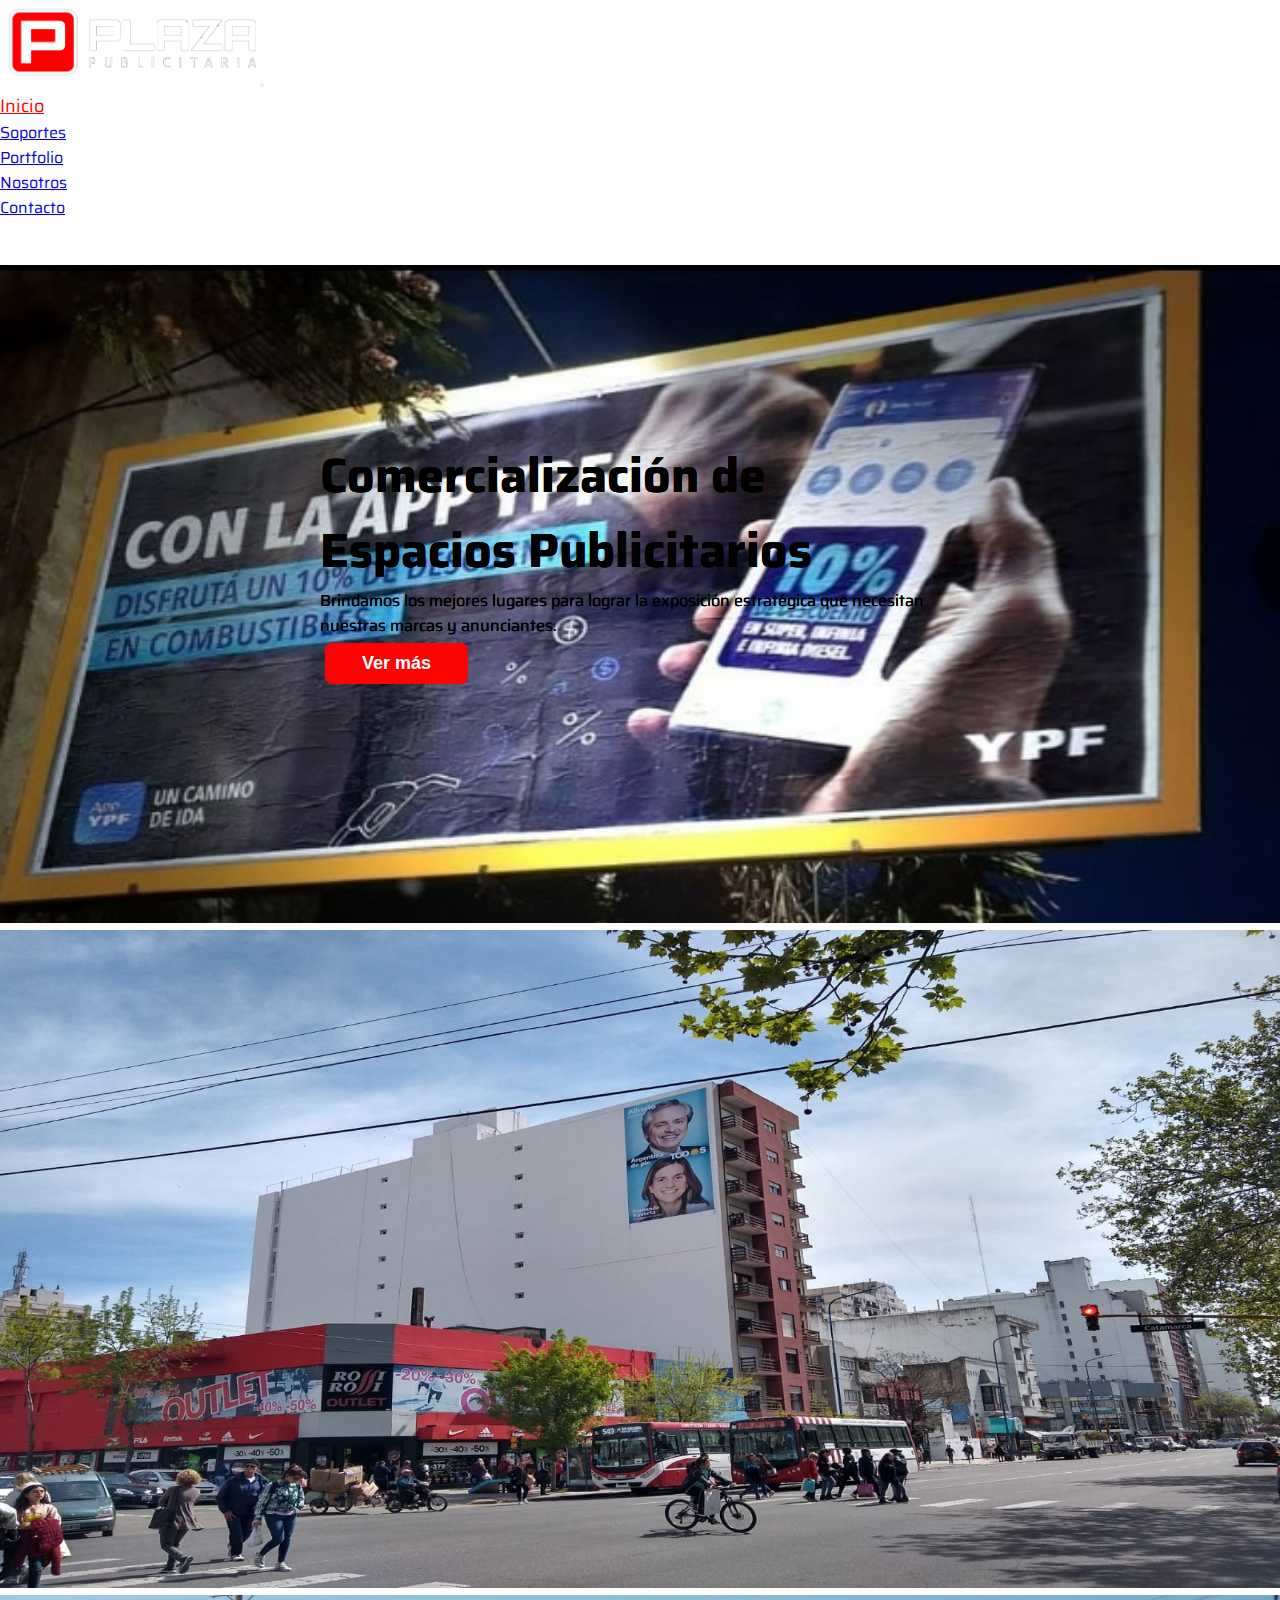
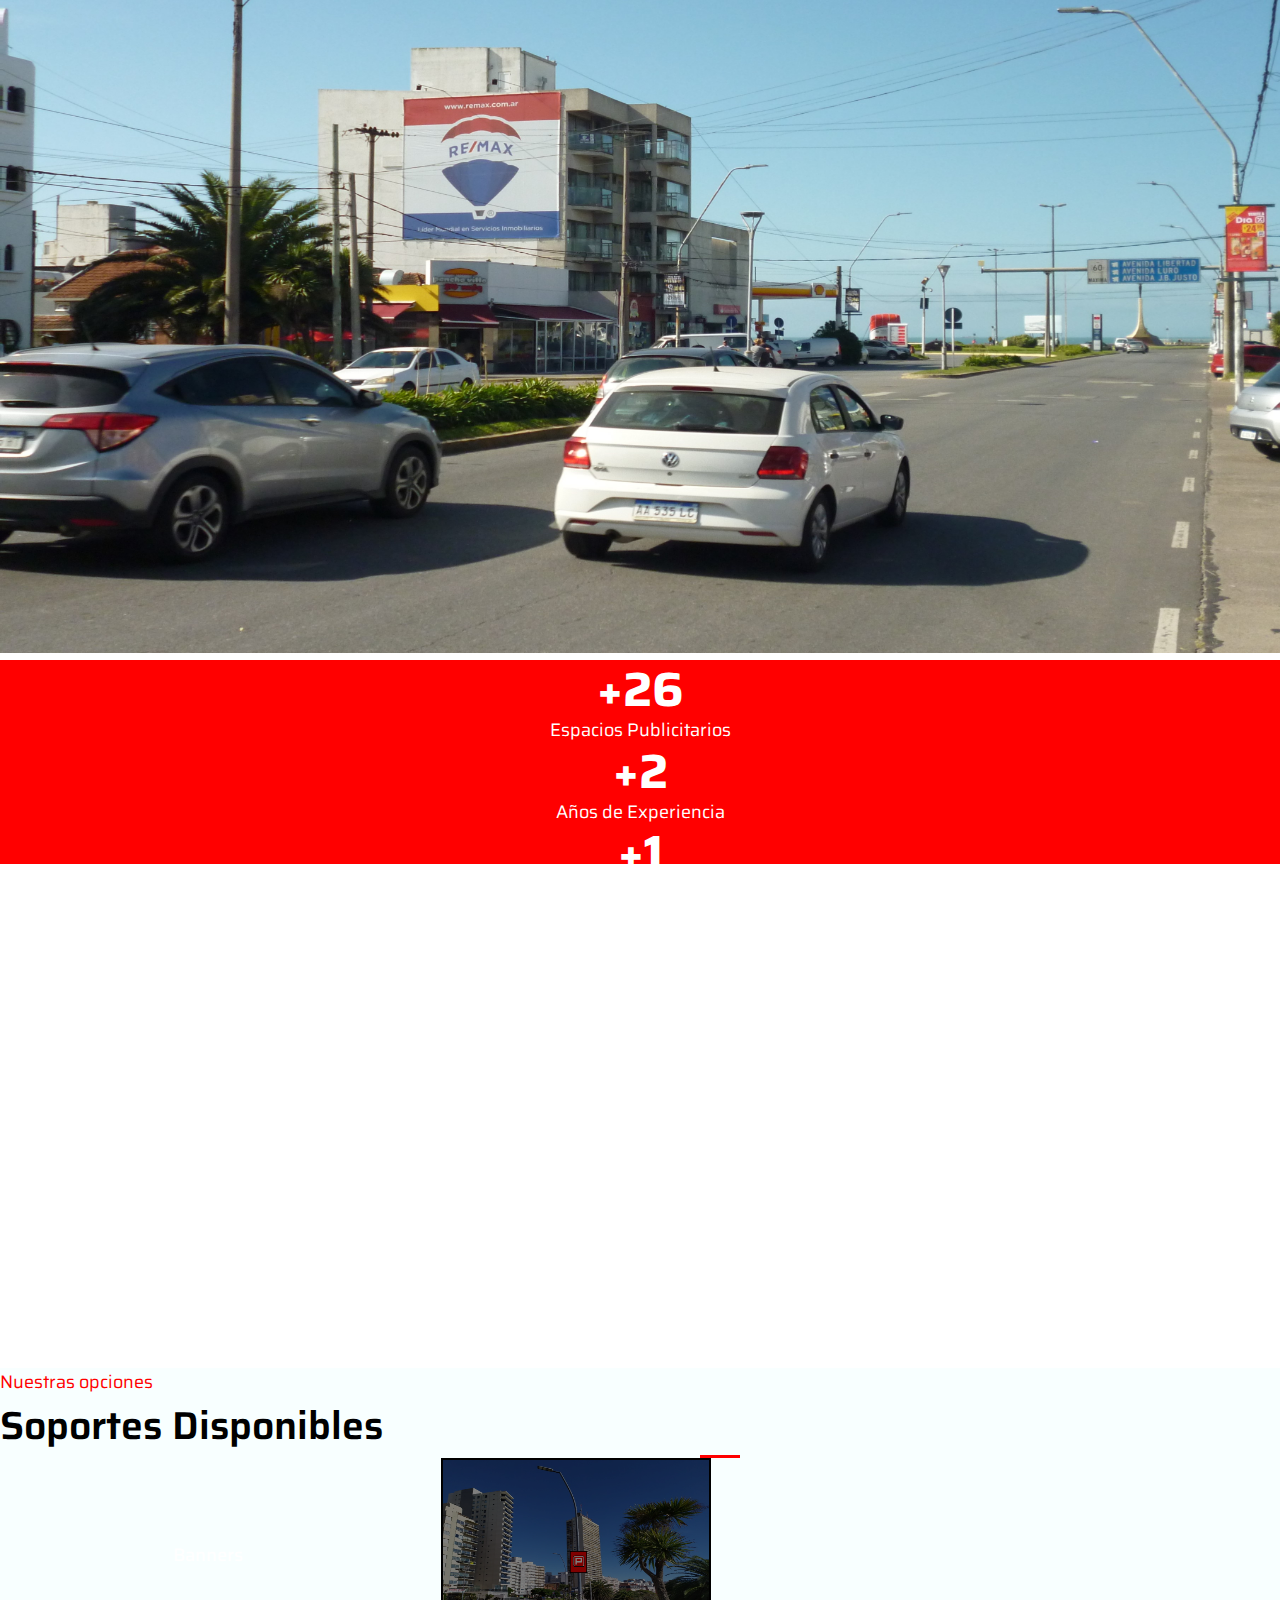
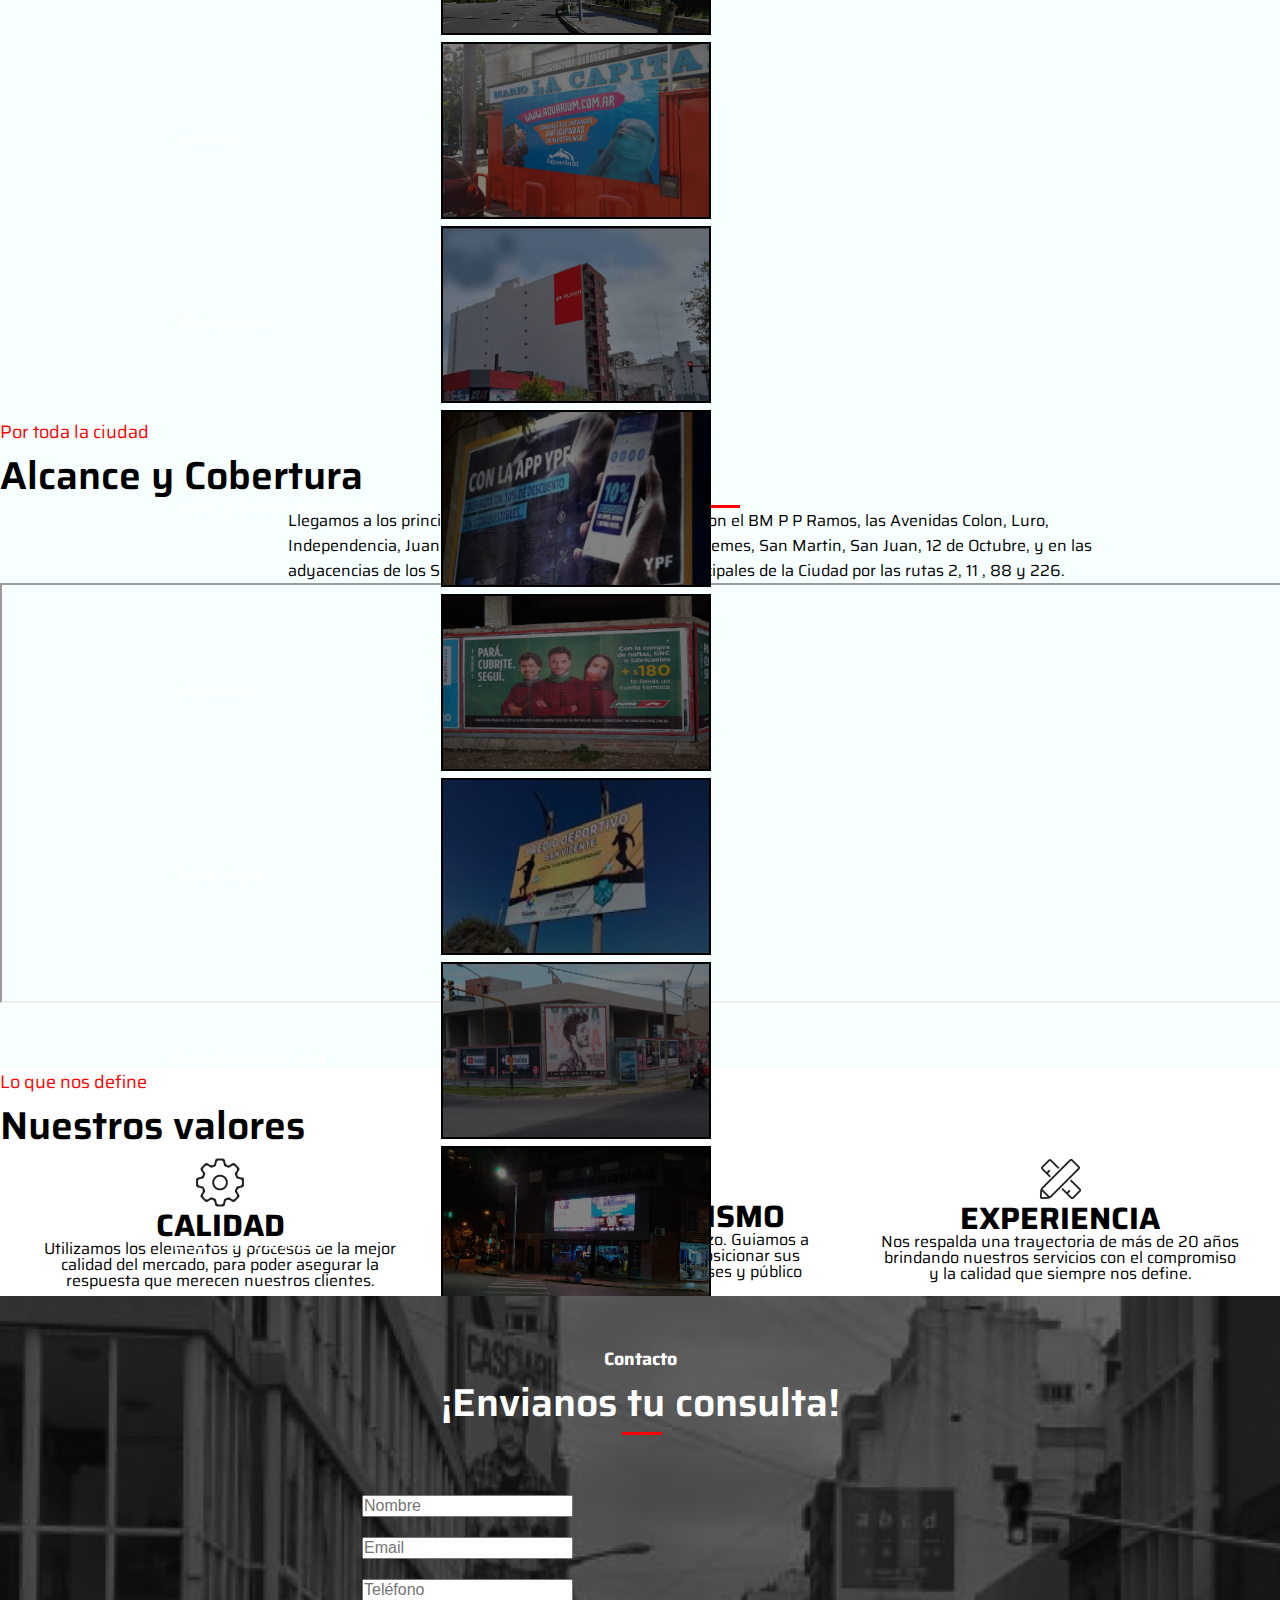
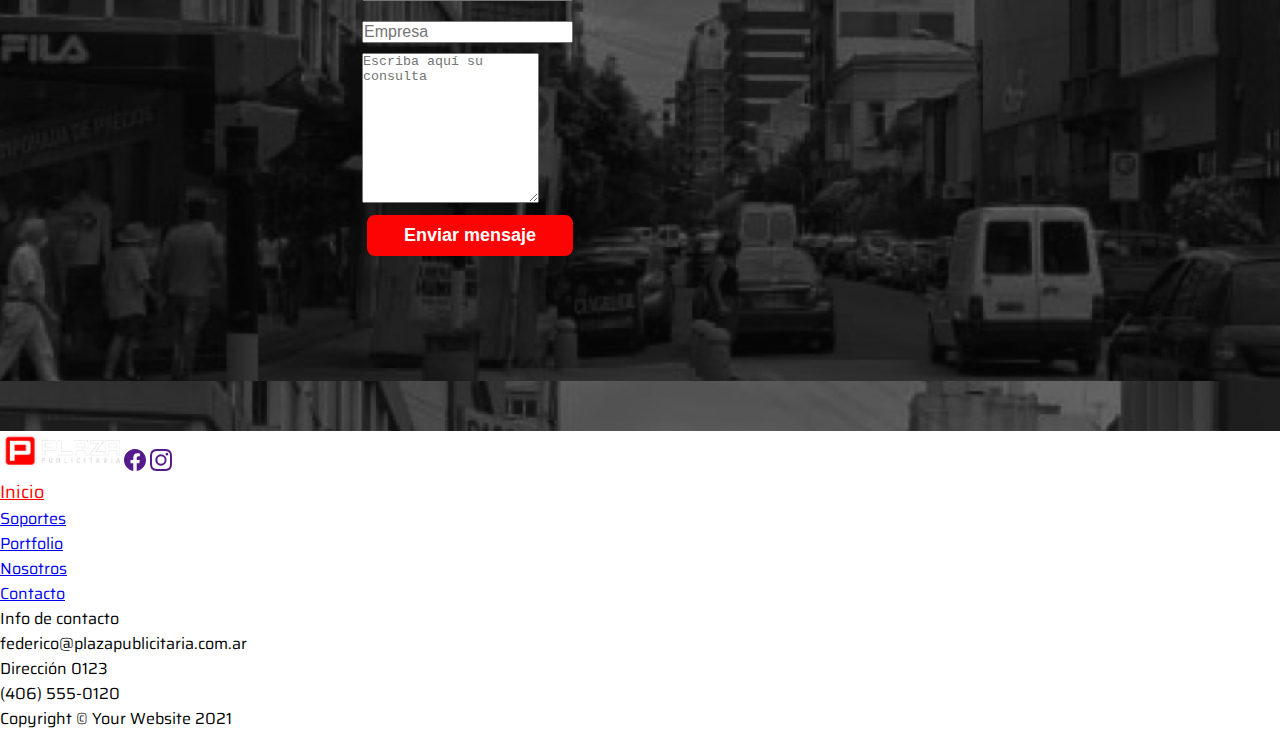
<file: index.html>
<!DOCTYPE html>
<html lang="en">
    <head>
        <meta charset="UTF-8" />
        <meta name="viewport" content="width=device-width, initial-scale=1, shrink-to-fit=no" />
        <meta name="author" content="" />
        <title>Plaza. Publicidad</title>
        <meta name="description" content="Plaza Publicidad.">
        <meta name="keywords" content="">
        <link href="https://cdn.jsdelivr.net/npm/bootstrap@5.0.0-beta1/dist/css/bootstrap.min.css" rel="stylesheet" integrity="sha384-giJF6kkoqNQ00vy+HMDP7azOuL0xtbfIcaT9wjKHr8RbDVddVHyTfAAsrekwKmP1" crossorigin="anonymous">
        <link rel="preconnect" href="https://fonts.googleapis.com">
        <link rel="preconnect" href="https://fonts.googleapis.com">
        <link rel="preconnect" href="https://fonts.gstatic.com" crossorigin>
        <link href="https://fonts.googleapis.com/css2?family=Saira:wght@400;700&display=swap" rel="stylesheet">
        <!-- Favicon-->
        <link rel="icon" type="image/x-icon" href="assets/favicon.ico" />
        <script src="js/jquery-3.6.0.js"></script> 
        <link rel="stylesheet" href="css/animate.css">
        <link href="css/styles.css" rel="stylesheet" />
        <link href="css/estilos.css" rel="stylesheet" />
    </head>
    <body>
        <!-- Navigation-->
       
        
        <nav class="navbar fixed-top navbar-expand-lg navbar-dark bg-dark">
            <div class="container-fluid">
             <div class="d-flex justify-content-around"> 
             <a href="index.html" class=" header__logo"><img class="" src="img/logo blanco1.png" alt="Logo"></a>
              <button class=" navbar-toggler" type="button" data-bs-toggle="collapse" data-bs-target="#navbarSupportedContent" aria-controls="navbarSupportedContent" aria-expanded="false" aria-label="Toggle navigation">
                <span class=" navbar-toggler-icon"></span>
              </button>
            </div>
              <div class="collapse navbar-collapse" id="navbarSupportedContent">
                <ul class="ms-4 navbar-nav me-auto mb-2 mb-lg-0 ">
                  <li class="nav-item me-5">
                    <a class="nav-link active colorRojo fs-3" aria-current="page" href="index.html">Inicio</a>
                  </li>
                  <li class="nav-item me-5">
                    <a class="nav-link active text-white fs-3" aria-current="page" href="Soportes.html">Soportes</a>
                  </li>
                  <li class="nav-item me-5">
                    <a class="nav-link active text-white fs-3" aria-current="page" href="#">Portfolio</a>
                  </li>
                  <li class="nav-item me-5" >
                    <a class="nav-link active text-white fs-3" aria-current="page" href="Nosotros.html">Nosotros</a>
                  </li>
                  <li class="nav-item me-5 ">
                    <a class="nav-link active text-white fs-3" aria-current="page" href="Contacto.html">Contacto</a>
                  </li>
                </ul>
                
              </div>
            </div>
          </nav>
       
        <!-- Page header-->
        <header >
            <div class="container-fluid col-12 col-sm-12 col-md-12 col-lg-12 col-xl-12  p-0">
                <div id="carouselExampleDark" class="carousel carousel-fade carousel-fade slide" data-bs-ride="carousel">
                    <ol class="carousel-indicators">
                      <li data-bs-target="#carouselExampleDark" data-bs-slide-to="0" class="active"></li>
                      <li data-bs-target="#carouselExampleDark" data-bs-slide-to="1"></li>
                      <li data-bs-target="#carouselExampleDark" data-bs-slide-to="2"></li>
                    </ol>
                    
                    <div class="texto carousel-inner">
                      <div class="carousel-item active" data-bs-interval="5000">
                        <img src="img/prueba.jpg" class="kenburns-top d-block w-100 img-fluid altura95" alt="...">
                        <div class="carousel-caption d-md-block centerTextCarousel">
                          <h3>Comercialización de</h3>
                          <h3 class="fw-bold">Espacios Publicitarios</h3>
                          <p>Brindamos los mejores lugares para lograr la exposición
                            estratégica que necesitan nuestras marcas y anunciantes.</p>
                            <button class=" text-center boton">Ver más</button>
                        </div>
                      </div>
                      <div class="carousel-item" data-bs-interval="5000">
                        <img src="img/prueba1.jpg" class="kenburns-top d-block w-100 img-fluid altura95" alt="...">
                        <div class="carousel-caption d-md-block centerTextCarousel">
                          <h3 >Comercialización de</h3>
                          <h3 class="fw-bold">Espacios Publicitarios</h3>
                          <!-- <p class="txth2ind tracking-in-expand-fwd-bottom">Comercialización de</p>
                          <p class="fs-1 tracking-in-expand-fwd-top">Espacios Publicitarios</p> -->
                          <p class="">Brindamos los mejores lugares para lograr la exposición
                            estratégica que necesitan nuestras marcas y anunciantes.</p>
                            <button class=" text-center boton">Ver más</button>
                        </div>
                      </div>
                      <div class="carousel-item" data-bs-interval="5000">
                        <img src="img/prueba2.jpg" class="kenburns-top d-block w-100 img-fluid altura95" alt="...">
                        <div class="carousel-caption d-md-block centerTextCarousel">
                          <h3 class="">Comercialización de</h3>
                          <h3 class="fw-bold">Espacios Publicitarios</h3>
                          <!-- <p class="txth2ind tracking-in-expand-fwd-bottom">Comercialización de</p>
                          <p class="fs-1 tracking-in-expand-fwd-top">Espacios Publicitarios</p> -->
                          <p class="">Brindamos los mejores lugares para lograr la exposición
                            estratégica que necesitan nuestras marcas y anunciantes.</p>
                            <button class="text-center boton">Ver más</button>
                        </div>
                      </div>
                    </div>
                    
                    <a class="carousel-control-prev" href="#carouselExampleDark" role="button" data-bs-slide="prev">
                      <span class="carousel-control-prev-icon" aria-hidden="true"></span>
                      <span class="visually-hidden"></span>
                    </a>
                    <a class="carousel-control-next" href="#carouselExampleDark" role="button" data-bs-slide="next">
                      <span class="carousel-control-next-icon" aria-hidden="true"></span>
                      <span class="visually-hidden"></span>
                    </a>
                  </div>
                </div>
        </header> 
      
        <section class="rectangleRed w-100 d-flex border border-dark align-items-center">
           <div class=" container-fluid"> 
             <div class="row">
              <div class=" col-12 col-sm-12 col-md-4 col-lg-4 col-xl-4 ">
                <p class="number programs textRectangle">+<span class="number-animate" data-end-value="400" data-increment="2" data-duration="5000">1</span></p>
                <p class="text2Rectangle">Espacios Publicitarios</p>
              </div>
              <div class="col-12 col-sm-12 col-md-4 col-lg-4 col-xl-4">
                <p class="number programs textRectangle">+<span class="number-animate" data-end-value="20" data-increment="1" data-duration="5000">1</span></p>
                <p class="text2Rectangle">Años de Experiencia</p>
              </div>
              <div class="col-12 col-sm-12 col-md-4 col-lg-4 col-xl-4">
                <p class="number programs textRectangle">+<span class="number-animate" data-end-value="8" data-increment="1" data-duration="5000">1</span></p>
                <p class="text2Rectangle">Tipos de Soporte</p>
              </div>
            </div>
          </div>  
        </section>

        <section class="multisoporte w-100 d-flex align-items-center border-bottom border-4">
            <div class="container">
               <div class="row ">
                    <div class="p-0 col-md-12 col-lg-6 col-sm-12 text-center wow fadeInLeft"><img src="img/prueba1.jpg" class="SoporteImg img-fluid" alt="about img"></div>
                    <div class="col-md-12 col-lg-6 col-sm-12 wow fadeInRight mt-3">
                        <p class="colorRojo">Nuestro Servicio</p>
                        <h2 class="borderRed">Multisoporte</h2>
                        <p class="">Somos una compañía publicitaria con una variedad de elementos en la vía pública que 
                          se adapta a las exigencias de todos nuestros clientes. Contamos con elementos privados y de mobiliario urbano. 
                          Trabajamos con una diversidad de tamaños y estructuras que nos permiten hacer frente a todos los tipo de campaña publicitaria.
                        </p>
                    </div>
                </div>
              </div>            
        </section>        

    <section class="soportes container-fluid mt-4">
          <div class="row">
            <div class="col-sm-12 col-md-12 col-sm-12 text-center">
              <p class=" colorRojo">Nuestras opciones</p>
              <h2 class="text-center">Soportes Disponibles</h2>
              <p class="borderSoporte"></p>
            </div>
         </div>
         
          <ul class="containerImg container-fluid">
            <div class="row justify-content-center">
              <div class="wAuto col-sm-6 col-md-6 col-lg-3 col-xl-3 mt-4">
            <li>
                <div class="soporte">
                  <img class="alturaSoporte img-fluid" src="img/banner.jpg" alt="sample42"/>
                  <p>Banners</p>
                </div>
              </li>
            </div>
              <div class="wAuto col-sm-6 col-md-6 col-lg-3 col-xl-3 mt-4">
              <li>
                  <div class="soporte"> 
                      <img class="alturaSoporte img-fluid" src="img/kiosco.jpeg" alt="imagen invitado">
                      <p>Kioscos</p>
                    </div>
              </li>
            </div>
              <div class="wAuto col-sm-6 col-md-6 col-lg-3 col-xl-3 mt-4">
                <li>
                  <div class="soporte">
                    <img class="alturaSoporte img-fluid" src="img/medianera.jpg" alt="imagen invitado">
                    <p>Medianeras</p>
                  </div>
                </li> 
            </div> 
              <div class="wAuto col-sm-6 col-md-6 col-lg-3 col-xl-3 mt-4">
                <li>
                    <div class="soporte">
                        <img class="alturaSoporte img-fluid" src="img/image 12.jpg" alt="imagen invitado">
                        <p>Hiper y Super Sextuples</p>
                    </div>
                </li>
              </div>
            <div class="wAuto col-sm-6 col-md-6 col-lg-3 col-xl-3 mt-4">
              <li>
                <div class="soporte">
                  <img class="alturaSoporte img-fluid" src="img/Sextuples.jpeg" alt="imagen invitado">
                  <p>Sextuples</p>
                </div>
              </li>
            </div>
            <div class="wAuto col-sm-6 col-md-6 col-lg-3 col-xl-3 mt-4">
                <li>
                    <div class="soporte">
                        <img class="img-fluid alturaSoporte" src="img/Front-Light.jpg" alt="imagen invitado">
                        <p>Front Light</p>
                    </div>
                </li>
            </div>
            <div class="wAuto col-sm-6 col-md-6 col-lg-3 col-xl-3 mt-4">
                 <li>
                  <div class="soporte">
                      <img class="img-fluid alturaSoporte" src="img/5x5.jpeg" alt="imagen invitado">
                      <p>Gran Formato 4x4</p>      
                  </div>
              </li>
            </div>
            <div class="wAuto col-sm-6 col-md-6 col-lg-3 col-xl-3 mt-4">
              <li>
                <div class="soporte">
                    <img class="alturaSoporte img-fluid" src="img/LED.jpeg" alt="imagen invitado">
                    <p>LED Gran Formato</p>
                </div>
            </li>
          </div>
        </div>
      </ul>
      <div class="d-flex justify-content-center">
        <button class="mt-5 text-center boton">Más información</button>
      </div>
    </section>


    <section class="alcance container-fluid w-100 pt-4 border-top border-4">
      <div class="row">
        <div class="col-sm-12 col-md-12 col-sm-12 text-center">
          <p class=" colorRojo">Por toda la ciudad</p>
          <h2 class="text-center">Alcance y Cobertura</h2>
          <p class="borderSoporte"></p>
          <p class="textMCenter mt-4">Llegamos a los principales lugares de la Ciudad, como lo son el BM P P Ramos, las Avenidas Colon, Luro, Independencia, Juan B Justo; a los paseos comerciales Güemes, San Martin, San Juan, 12 de Octubre, y en las adyacencias de los Shoppings de la Ciudad; ingresos principales de la Ciudad por las rutas 2, 11 , 88 y 226.</p>
        </div>
     </div>
     <div id="mapa" class="mt-5 ">
      <iframe class="mapa" src="https://www.google.com/maps/d/embed?mid=1rZwOTetJqgYb8IhLw5INc1I0nTgPAWrz"></iframe>
    </div> 
    </section>


    <section class="container-fluid w-100 mt-5 pb-5 pt-4 border-bottom border-top border-4">
      <div class="row">
        <div class="col-sm-12 col-md-12 col-sm-12 text-center">
          <p class="colorRojo">Lo que nos define</p>
          <h2 class="text-center">Nuestros valores</h2>
          <p class="borderSoporte"></p>
        </div>
      </div>
      <div class="contenedor seccion mt-4">
        <div class="iconos-nosotros">
            <div class="icono">
                <img src="img/icons/cog.png" alt="Cog">
                <h3 class="mt-4 fw-bold mb-4">Calidad</h3>
                <p>Utilizamos los elementos y procesos de la mejor calidad del mercado, para poder asegurar la respuesta que merecen nuestros clientes.</p>
            </div>

            <div class="icono">
              <img src="img/icons/monitor.png" class="" alt="Monitor">
                <h3 class="fw-bold mt-4 mb-4">Profesionalismo</h3>
                <p>Trabajamos con pasión y esfuerzo. Guiamos a nuestros clientes para poder posicionar sus marcas de acuerdo a sus intereses y público objetivo.</p>
            </div>

            <div class="icono">
                <img src="img/icons/ruler.png" alt="Ruler">
                <h3 class="fw-bold mt-4 mb-4">Experiencia</h3>
                <p>Nos respalda una trayectoria de más de 20 años brindando nuestros servicios con el compromiso y la calidad que siempre nos define.</p>
            </div>
        </div>
      </div>
    </section>

    <section class="container-fluid form ">
      <div class="textForm">
          <h3>Contacto</h3>
          <p>¡Envianos tu consulta!</p>
          <p class="borderSoporte"></p>
      </div>
      <div class="contenedorForm seccion mt-4">
      <div class="contForm">
        
        <form id="contact-form" name="contact-form" method="post" action="../correo.php" class="row text-center">
         <div class="col-md-6">
          <input type="text" class="p-3 altura form-control border border-success" id="nombre" name="nombre" placeholder="Nombre" aria-label="Nombre">
        </div> 
        <div class="col-md-6">
          <input type="email" class="p-3 altura form-control border border-success" id="email" name="email" placeholder="Email">
        </div>
        <div class="col-md-6">
          <input type="text" class="p-3 altura form-control border border-success" id="telefono" name="telefono" placeholder="Teléfono" aria-label="Telefono">
        </div>
        <div class="col-md-6">
          <input type="text" class="p-3 altura form-control border border-success" id="empresa" name="empresa" placeholder="Empresa" aria-label="Empresa">
        </div>
        <div class="col-md-12">
          <textarea class="form-control  areatexto border border-success" id="mensaje" name="mensaje" placeholder="Escriba aquí su consulta"></textarea>
        </div>
        <div class="mt-4 col-md-12">
          <input type="submit" class="boton border-success" name="enviar" value="Enviar mensaje">
        </div>
        </form> 
      
      </div>
      </div>
    </section>

       
      
       
        
        <!-- Footer-->
        <footer class="bg-dark">
          <div class="container">
            <div class="row">
              <div class="col-md-6">
                <a href="index.html" class=""><img class="" src="img/logo blanco1.png" width="120px" height="40px" alt="Logo"></a>
                <a href=""><svg xmlns="http://www.w3.org/2000/svg" width="22px" height="22px" fill="currentColor" class="bi bi-facebook" viewBox="0 0 16 16">
                  <path d="M16 8.049c0-4.446-3.582-8.05-8-8.05C3.58 0-.002 3.603-.002 8.05c0 4.017 2.926 7.347 6.75 7.951v-5.625h-2.03V8.05H6.75V6.275c0-2.017 1.195-3.131 3.022-3.131.876 0 1.791.157 1.791.157v1.98h-1.009c-.993 0-1.303.621-1.303 1.258v1.51h2.218l-.354 2.326H9.25V16c3.824-.604 6.75-3.934 6.75-7.951z"/>
                </svg></a>
                <a href=""><svg xmlns="http://www.w3.org/2000/svg" width="22px" height="22px" fill="currentColor" class="bi bi-instagram" viewBox="0 0 16 16">
                  <path d="M8 0C5.829 0 5.556.01 4.703.048 3.85.088 3.269.222 2.76.42a3.917 3.917 0 0 0-1.417.923A3.927 3.927 0 0 0 .42 2.76C.222 3.268.087 3.85.048 4.7.01 5.555 0 5.827 0 8.001c0 2.172.01 2.444.048 3.297.04.852.174 1.433.372 1.942.205.526.478.972.923 1.417.444.445.89.719 1.416.923.51.198 1.09.333 1.942.372C5.555 15.99 5.827 16 8 16s2.444-.01 3.298-.048c.851-.04 1.434-.174 1.943-.372a3.916 3.916 0 0 0 1.416-.923c.445-.445.718-.891.923-1.417.197-.509.332-1.09.372-1.942C15.99 10.445 16 10.173 16 8s-.01-2.445-.048-3.299c-.04-.851-.175-1.433-.372-1.941a3.926 3.926 0 0 0-.923-1.417A3.911 3.911 0 0 0 13.24.42c-.51-.198-1.092-.333-1.943-.372C10.443.01 10.172 0 7.998 0h.003zm-.717 1.442h.718c2.136 0 2.389.007 3.232.046.78.035 1.204.166 1.486.275.373.145.64.319.92.599.28.28.453.546.598.92.11.281.24.705.275 1.485.039.843.047 1.096.047 3.231s-.008 2.389-.047 3.232c-.035.78-.166 1.203-.275 1.485a2.47 2.47 0 0 1-.599.919c-.28.28-.546.453-.92.598-.28.11-.704.24-1.485.276-.843.038-1.096.047-3.232.047s-2.39-.009-3.233-.047c-.78-.036-1.203-.166-1.485-.276a2.478 2.478 0 0 1-.92-.598 2.48 2.48 0 0 1-.6-.92c-.109-.281-.24-.705-.275-1.485-.038-.843-.046-1.096-.046-3.233 0-2.136.008-2.388.046-3.231.036-.78.166-1.204.276-1.486.145-.373.319-.64.599-.92.28-.28.546-.453.92-.598.282-.11.705-.24 1.485-.276.738-.034 1.024-.044 2.515-.045v.002zm4.988 1.328a.96.96 0 1 0 0 1.92.96.96 0 0 0 0-1.92zm-4.27 1.122a4.109 4.109 0 1 0 0 8.217 4.109 4.109 0 0 0 0-8.217zm0 1.441a2.667 2.667 0 1 1 0 5.334 2.667 2.667 0 0 1 0-5.334z"/>
                </svg></a>
              </div>
              <div class="col-md-3">
                <li class="nav-item me-5">
                  <a class="nav-link active colorRojo fs-3" aria-current="page" href="index.html">Inicio</a>
                </li>
                <li class="nav-item me-5">
                  <a class="nav-link active text-white fs-3" aria-current="page" href="Soportes.html">Soportes</a>
                </li>
                <li class="nav-item me-5">
                  <a class="nav-link active text-white fs-3" aria-current="page" href="#">Portfolio</a>
                </li>
                <li class="nav-item me-5" >
                  <a class="nav-link active text-white fs-3" aria-current="page" href="Nosotros.html">Nosotros</a>
                </li>
                <li class="nav-item me-5 ">
                  <a class="nav-link active text-white fs-3" aria-current="page" href="Contacto.html">Contacto</a>
                </li>
              </div>
              <div class="col-md-3 text-white">
                <p>Info de contacto</p>
                <p>federico@plazapublicitaria.com.ar</p>
                <p>Dirección 0123</p>
                <p>(406) 555-0120</p>
              </div>

            </div>
            <div class="">
            <p class="m-0 text-center text-white">Copyright &copy; Your Website 2021</p>
          </div>
        </footer>


        <!-- Bootstrap core JS-->
        <script src="https://cdn.jsdelivr.net/npm/@popperjs/core@2.5.4/dist/umd/popper.min.js" integrity="sha384-q2kxQ16AaE6UbzuKqyBE9/u/KzioAlnx2maXQHiDX9d4/zp8Ok3f+M7DPm+Ib6IU" crossorigin="anonymous"></script>
        <script src="https://cdn.jsdelivr.net/npm/bootstrap@5.0.0-beta1/dist/js/bootstrap.min.js" integrity="sha384-pQQkAEnwaBkjpqZ8RU1fF1AKtTcHJwFl3pblpTlHXybJjHpMYo79HY3hIi4NKxyj" crossorigin="anonymous"></script>
        <!-- WOW script -->
        <script src="js/wow.min.js"></script>
        <!-- Core theme JS-->
        <script src="js/anime.min.js"></script>
        <script src="js/scripts.js"></script>
        
        
    </body>
</html>
</file>
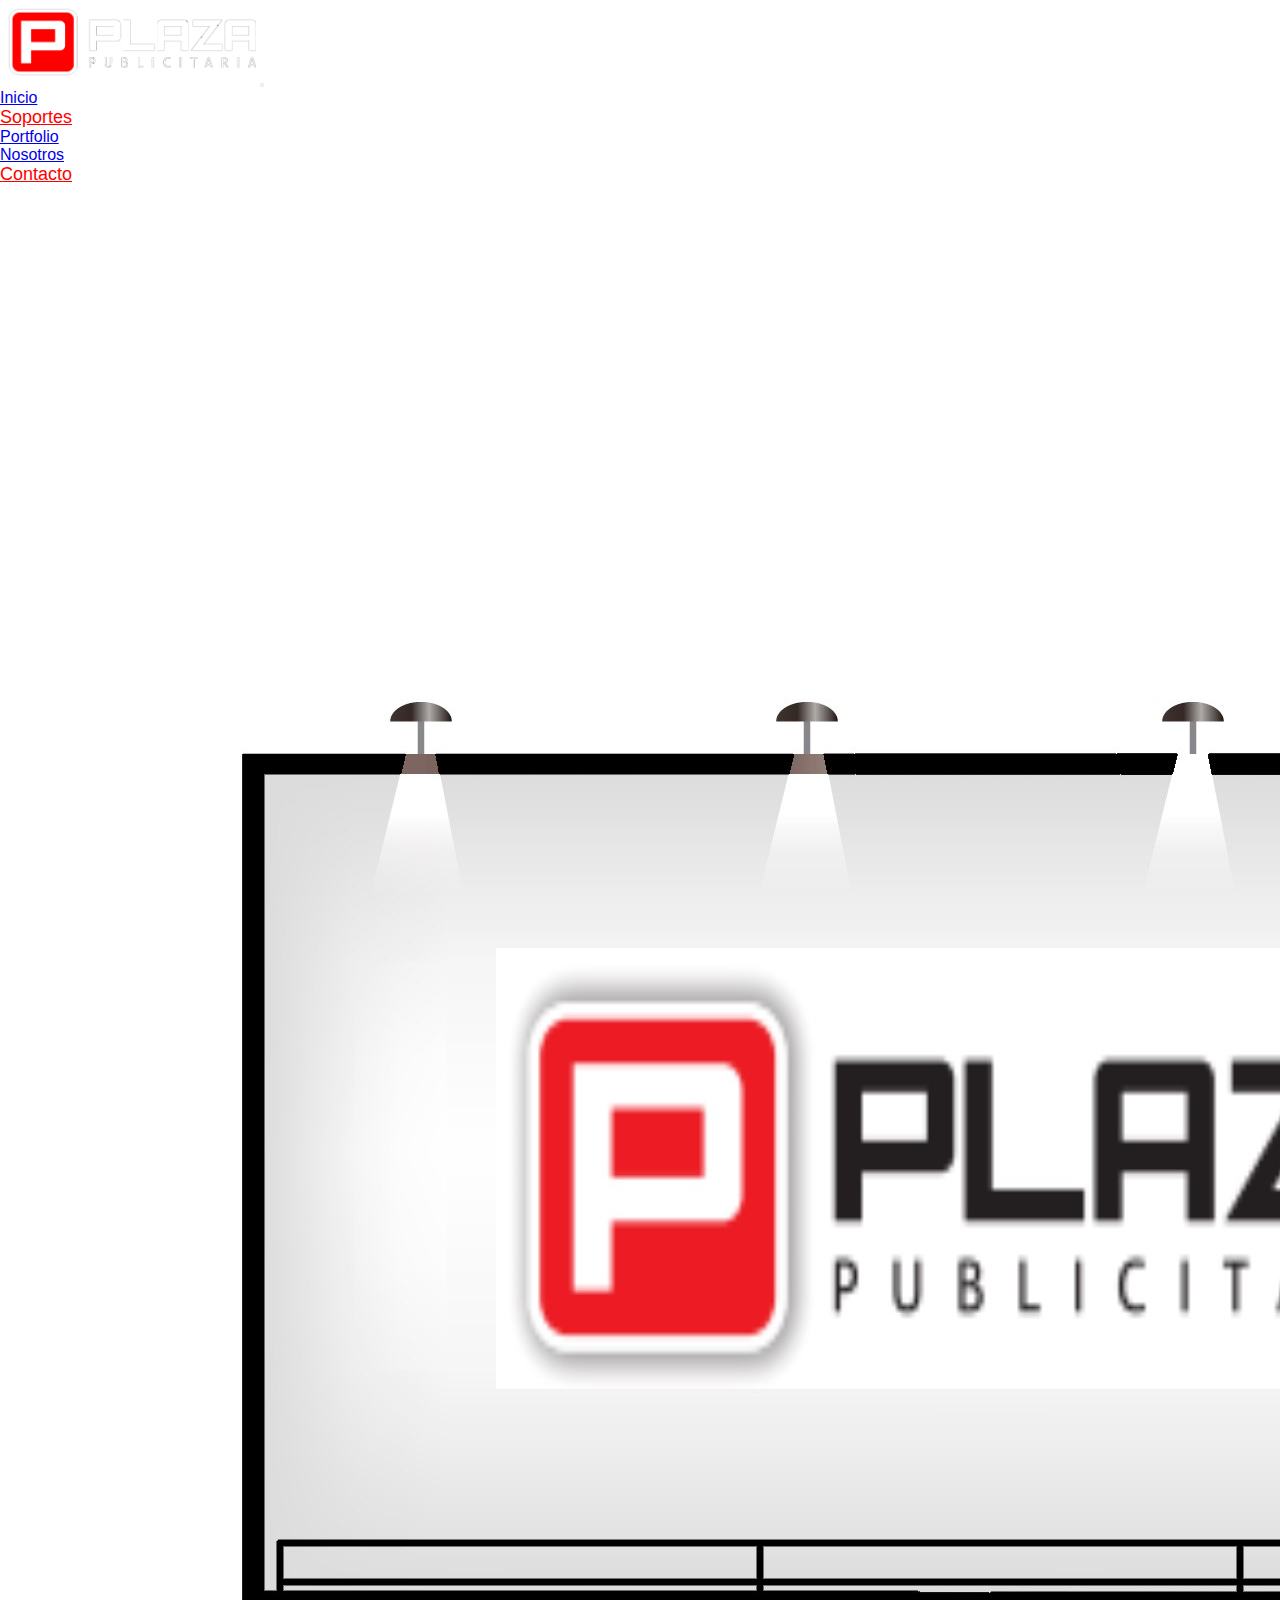
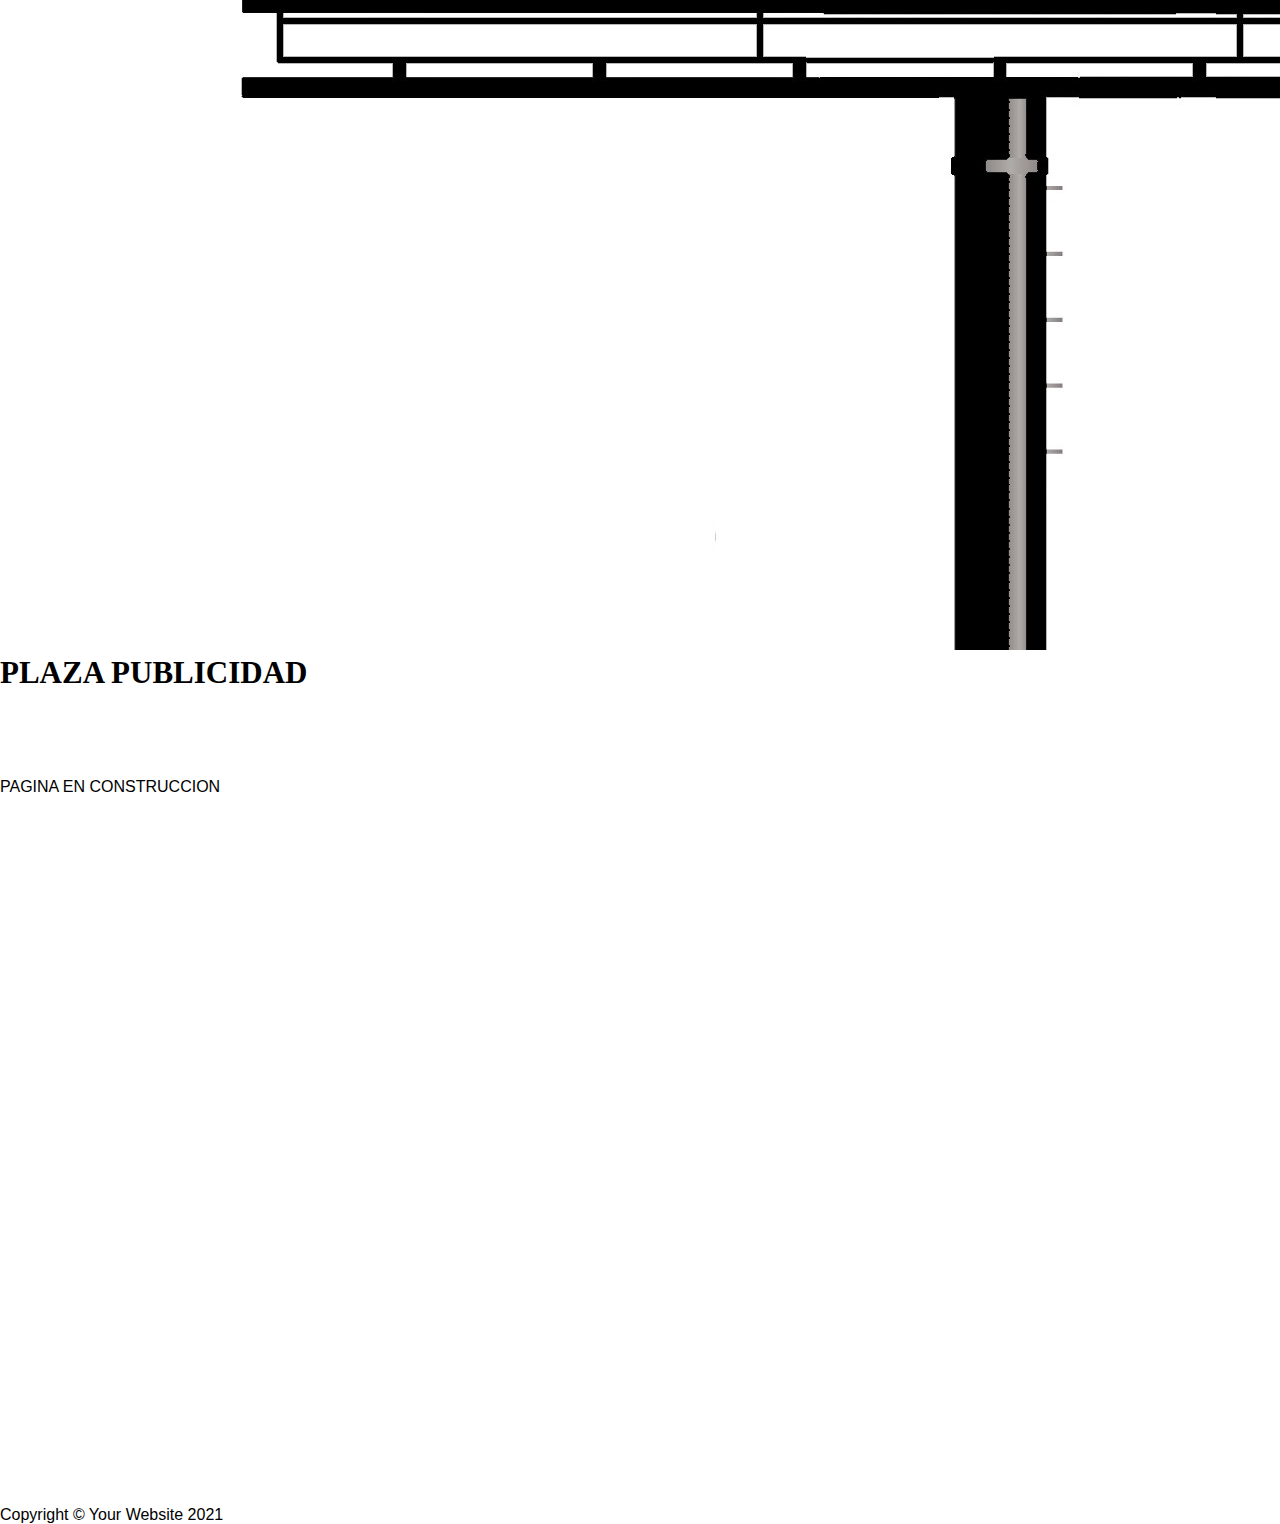
<file: Nosotros.html>
<!DOCTYPE html>
<html lang="en">
    <head>
        <meta charset="UTF-8" />
        <meta name="viewport" content="width=device-width, initial-scale=1, shrink-to-fit=no" />
        <meta name="author" content="" />
        <title>Plaza. Publicidad</title>
        <meta name="description" content="Somos un equipo de voluntarios autogestionados y comprometidos con la realidad social que atraviesan lxs niñxs y adolescentes de la ciudad de Mar del Plata, Buenos Aires, Argentina.">
        <meta name="keywords" content="ONG, Punto de Encuentro, agrupación, fundación, voluntarios, donaciones, ayuda social">
        <link href="https://cdn.jsdelivr.net/npm/bootstrap@5.0.0-beta1/dist/css/bootstrap.min.css" rel="stylesheet" integrity="sha384-giJF6kkoqNQ00vy+HMDP7azOuL0xtbfIcaT9wjKHr8RbDVddVHyTfAAsrekwKmP1" crossorigin="anonymous">
        <link href="https://fonts.googleapis.com/css2?family=Lato:wght@300;400;700;900&display=swap" rel="stylesheet">
        <!-- Favicon-->
        <link rel="icon" type="image/x-icon" href="assets/favicon.ico" />
        <!-- Font Awesome icons (free version)-->
        <!-- <script src="https://use.fontawesome.com/releases/v5.15.3/js/all.js" crossorigin="anonymous"></script> -->
        <!-- Animate -->
        <script src="js/jquery-3.6.0.js"></script> 
        <link rel="stylesheet" href="css/animate.css">
        <link href="css/styles.css" rel="stylesheet" />
        <link href="css/estilos.css" rel="stylesheet" />
    </head>
    <body>
        <!-- Navigation-->
       
        
        <nav class="navbar fixed-top navbar-expand-lg navbar-dark bg-dark">
            <div class="container-fluid">
             <div class="d-flex justify-content-around"> 
             <a href="index.html" class=" header__logo"><img class="" src="img/logo blanco1.png" alt="Logo"></a>
              <button class="navbar-toggler" type="button" data-bs-toggle="collapse" data-bs-target="#navbarSupportedContent" aria-controls="navbarSupportedContent" aria-expanded="false" aria-label="Toggle navigation">
                <span class="navbar-toggler-icon"></span>
              </button>
            </div>
              <div class="collapse navbar-collapse" id="navbarSupportedContent">
                <ul class="ms-4 navbar-nav me-auto mb-2 mb-lg-0 text-uppercase fw-bold">
                  <li class="nav-item me-3" >
                    <a class="nav-link active text-white fs-3" aria-current="page" href="Nosotros.html">Inicio</a>
                  </li>
                  <li class="nav-item me-3 ">
                    <a class="nav-link active colorRojo fs-3" aria-current="page" href="Soportes.html">Soportes</a>
                  </li>
                  <li class="nav-item me-3">
                    <a class="nav-link active text-white fs-3" aria-current="page" href="#">Portfolio</a>
                  </li>
                  <li class="nav-item me-3" >
                    <a class="nav-link active text-white fs-3" aria-current="page" href="Nosotros.html">Nosotros</a>
                  </li>
                  <li class="nav-item me-3 ">
                    <a class="nav-link active colorRojo fs-3" aria-current="page" href="Contacto.html">Contacto</a>
                  </li>
                </ul>
                
              </div>
            </div>
          </nav>
         
          <section id="service" class="marginTop">
            <div class="container">
                <div class="row">
                    <div class="d-flex justify-content-evenly col-sm-12 col-md-12 col-sm-12">
                        <img class="img-fluid w-25" src="img/cartel ruta.jpg">       
                        <h1 class="section-title">PLAZA PUBLICIDAD</h1>
                    </div>
                </div>
                PAGINA EN CONSTRUCCION       
                <div class="row">
                    <div class="col-md-6 col-sm-12 wow fadeInLeft">
                        <div class="media row">
                            <div class="col-1 pull-left"> 
                                <img src="img/icons/monitor.png" class="media-object" alt="Monitor">
                            </div>
                            <div class="media-body col-8">
                                <h3>Profesionalismo</h3>
                                <p>Trabajamos con pasión y esfuerzo en lo hacemos. Somos profesionales de la cartelería en vía pública. Guiamos a nuestros clientes en posicionar sus marcas de acuerdo a sus intereses y público objetivo.</p>
                            </div>
                        </div>

                    </div>

                    <div class="col-md-6 col-sm-12 wow fadeInRight" data-wow-delay="0.2s">
                        <div class="media row">
                           <div class="col-1 pull-left">
                                 <img src="img/icons/cog.png" alt="Cog">
                           </div>
                            <div class="media-body col-8">
                                <h3>Calidad</h3>
                                <p>La calidad es un concepto que no guía y caracteriza, se refleja tanto en nuestros elementos, los cuales están fabricados de los materiales mas nobles de la industria, como así también en nuestros procesos, asegurando de esta manera la respuesta que merecen nuestros clientes.</p>
                            </div>
                        </div>
                        
                    </div>

                    <div class="col-md-6 col-sm-12 wow fadeInLeft">
                        <div class="media row">
                            <div class="col-1 pull-left"> 
                                <img src="img/icons/ruler.png" alt="Ruler">
                            </div>
                            <div class="media-body col-8">
                                <h3>Multisoporte</h3>
                                <p>Somos una compañía con una variedad de elementos en la vía pública que se adapta a las exigencias de todos nuestros clientes. Contamos con elementos privados y de mobiliario urbano. Trabajos con una diversidad de tamaños y estructuras que nos permiten hacer frente a todos los tipo de campaña publicitaria.</p>
                            </div>
                        </div>
                    </div>

                    <div class="col-md-6 col-sm-12 wow fadeInRight" data-wow-delay="0.2s">
                        <div class="media row">
                            <div class="col-1 pull-left">
                                <img src="img/icons/camera.png" alt="Camera">
                            </div>
                            <div class="col-8 media-body">
                                <h3>Cobertura</h3>
                                <p>Llegamos a los principales lugares de la Ciudad, como lo son el BM P P Ramos, las Avenidas Colon, Luro, Independencia, Juan B Justo; a los paseos comerciales Güemes, San Martin, San Juan, 12 de Octubre, y en las adyacencias de los Shoppings de la Ciudad; ingresos principales de la Ciudad por las rutas 2, 11 , 88 y 226.</p>
                            </div>
                        </div>
                    </div> 
                </div> <!-- end .row -->
            </div> <!-- end .container -->
        </section>
      
       
        
        <!-- Footer-->
        <footer class="py-5 bg-dark">
            <div class="container"><p class="m-0 text-center text-white">Copyright &copy; Your Website 2021</p></div>
        </footer>
        <!-- Bootstrap core JS-->
        <script src="https://cdn.jsdelivr.net/npm/@popperjs/core@2.5.4/dist/umd/popper.min.js" integrity="sha384-q2kxQ16AaE6UbzuKqyBE9/u/KzioAlnx2maXQHiDX9d4/zp8Ok3f+M7DPm+Ib6IU" crossorigin="anonymous"></script>
        <script src="https://cdn.jsdelivr.net/npm/bootstrap@5.0.0-beta1/dist/js/bootstrap.min.js" integrity="sha384-pQQkAEnwaBkjpqZ8RU1fF1AKtTcHJwFl3pblpTlHXybJjHpMYo79HY3hIi4NKxyj" crossorigin="anonymous"></script>
        <!-- WOW script -->
        <script src="js/wow.min.js"></script>
        <!-- Core theme JS-->
        <script src="js/scripts.js"></script>
        
    </body>
</html>
</file>
<file: css/styles.css>
/* * {
    margin: 0;
    padding: 0;
    box-sizing: border-box;
}

html {
    font-size: 62.5%;
}
body {
    font-family: 'Lato', sans-serif;
    font-size: 1.6rem;
   
} */


/* ----------------------------------------------
 * Generated by Animista on 2020-12-4 13:13:0
 * Licensed under FreeBSD License.
 * See http://animista.net/license for more info. 
 * w: http://animista.net, t: @cssanimista
 * ---------------------------------------------- */

/**
 * ----------------------------------------
 * animation text-focus-in
 * ----------------------------------------
 */
 @-webkit-keyframes text-focus-in {
    0% {
      -webkit-filter: blur(12px);
              filter: blur(12px);
      opacity: 0;
    }
    100% {
      -webkit-filter: blur(0px);
              filter: blur(0px);
      opacity: 1;
    }
  }
  @keyframes text-focus-in {
    0% {
      -webkit-filter: blur(12px);
              filter: blur(12px);
      opacity: 0;
    }
    100% {
      -webkit-filter: blur(0px);
              filter: blur(0px);
      opacity: 1;
    }
  }
/**
 * ----------------------------------------
 * animation kenburns-top
 * ----------------------------------------
 */
 @-webkit-keyframes kenburns-top {
    0% {
      -webkit-transform: scale(1) translateY(0);
              transform: scale(1) translateY(0);
      -webkit-transform-origin: 50% 16%;
              transform-origin: 50% 16%;
    }
    100% {
      -webkit-transform: scale(1.25) translateY(-15px);
              transform: scale(1.25) translateY(-15px);
      -webkit-transform-origin: top;
              transform-origin: top;
    }
  }
  @keyframes kenburns-top {
    0% {
      -webkit-transform: scale(1) translateY(0);
              transform: scale(1) translateY(0);
      -webkit-transform-origin: 50% 16%;
              transform-origin: 50% 16%;
    }
    100% {
      -webkit-transform: scale(1.25) translateY(-15px);
              transform: scale(1.25) translateY(-15px);
      -webkit-transform-origin: top;
              transform-origin: top;
    }
  }

/* ----------------------------------------------
 * Generated by Animista on 2020-12-12 21:58:18
 * Licensed under FreeBSD License.
 * See http://animista.net/license for more info. 
 * w: http://animista.net, t: @cssanimista
 * ---------------------------------------------- */

/**
 * ----------------------------------------
 * animation focus-in-contract-bck
 * ----------------------------------------
 */
 @-webkit-keyframes focus-in-contract-bck {
    0% {
      letter-spacing: 1em;
      -webkit-transform: translateZ(300px);
              transform: translateZ(300px);
      -webkit-filter: blur(12px);
              filter: blur(12px);
      opacity: 0;
    }
    100% {
      -webkit-transform: translateZ(12px);
              transform: translateZ(12px);
      -webkit-filter: blur(0);
              filter: blur(0);
      opacity: 1;
    }
  }
  @keyframes focus-in-contract-bck {
    0% {
      letter-spacing: 1em;
      -webkit-transform: translateZ(200px);
              transform: translateZ(200px);
      -webkit-filter: blur(12px);
              filter: blur(12px);
      opacity: 0;
    }
    100% {
      -webkit-transform: translateZ(12px);
              transform: translateZ(12px);
      -webkit-filter: blur(0);
              filter: blur(0);
      opacity: 1;
    }
  }
/* ----------------------------------------------
 * Generated by Animista on 2020-12-12 22:10:55
 * Licensed under FreeBSD License.
 * See http://animista.net/license for more info. 
 * w: http://animista.net, t: @cssanimista
 * ---------------------------------------------- */

/**
 * ----------------------------------------
 * animation tracking-in-expand-fwd-bottom
 * ----------------------------------------
 */
 @-webkit-keyframes tracking-in-expand-fwd-bottom {
    0% {
      letter-spacing: -0.5em;
      -webkit-transform: translateZ(-700px) translateY(500px);
              transform: translateZ(-700px) translateY(500px);
      opacity: 0;
    }
    40% {
      opacity: 0.6;
    }
    100% {
      -webkit-transform: translateZ(0) translateY(0);
              transform: translateZ(0) translateY(0);
      opacity: 1;
    }
  }
  @keyframes tracking-in-expand-fwd-bottom {
    0% {
      letter-spacing: -0.5em;
      -webkit-transform: translateZ(-700px) translateY(500px);
              transform: translateZ(-700px) translateY(500px);
      opacity: 0;
    }
    40% {
      opacity: 0.6;
    }
    100% {
      -webkit-transform: translateZ(0) translateY(0);
              transform: translateZ(0) translateY(0);
      opacity: 1;
    }
  }
/* ----------------------------------------------
 * Generated by Animista on 2020-12-12 22:12:39
 * Licensed under FreeBSD License.
 * See http://animista.net/license for more info. 
 * w: http://animista.net, t: @cssanimista
 * ---------------------------------------------- */

/**
 * ----------------------------------------
 * animation tracking-in-expand-fwd-top
 * ----------------------------------------
 */
 @-webkit-keyframes tracking-in-expand-fwd-top {
    0% {
      letter-spacing: -0.5em;
      -webkit-transform: translateZ(-700px) translateY(-500px);
              transform: translateZ(-700px) translateY(-500px);
      opacity: 0;
    }
    40% {
      opacity: 0.6;
    }
    100% {
      -webkit-transform: translateZ(0) translateY(0);
              transform: translateZ(0) translateY(0);
      opacity: 1;
    }
  }
  @keyframes tracking-in-expand-fwd-top {
    0% {
      letter-spacing: -0.5em;
      -webkit-transform: translateZ(-700px) translateY(-500px);
              transform: translateZ(-700px) translateY(-500px);
      opacity: 0;
    }
    40% {
      opacity: 0.6;
    }
    100% {
      -webkit-transform: translateZ(0) translateY(0);
              transform: translateZ(0) translateY(0);
      opacity: 1;
    }
  }

  /* ----------------------------------------------
 * Generated by Animista on 2020-12-12 22:42:2
 * Licensed under FreeBSD License.
 * See http://animista.net/license for more info. 
 * w: http://animista.net, t: @cssanimista
 * ---------------------------------------------- */

/**
 * ----------------------------------------
 * animation tracking-in-contract-bck
 * ----------------------------------------
 */
@-webkit-keyframes tracking-in-contract-bck {
    0% {
      letter-spacing: 1em;
      -webkit-transform: translateZ(400px);
              transform: translateZ(400px);
      opacity: 0;
    }
    40% {
      opacity: 0.6;
    }
    100% {
      -webkit-transform: translateZ(0);
              transform: translateZ(0);
      opacity: 1;
    }
  }
  @keyframes tracking-in-contract-bck {
    0% {
      letter-spacing: 1em;
      -webkit-transform: translateZ(400px);
              transform: translateZ(400px);
      opacity: 0;
    }
    40% {
      opacity: 0.6;
    }
    100% {
      -webkit-transform: translateZ(0);
              transform: translateZ(0);
      opacity: 1;
    }
  }
/* ----------------------------------------------
 * Generated by Animista on 2020-12-12 22:43:53
 * Licensed under FreeBSD License.
 * See http://animista.net/license for more info. 
 * w: http://animista.net, t: @cssanimista
 * ---------------------------------------------- */

/**
 * ----------------------------------------
 * animation focus-in-expand
 * ----------------------------------------
 */
 @-webkit-keyframes focus-in-expand {
    0% {
      letter-spacing: -0.5em;
      -webkit-filter: blur(12px);
              filter: blur(12px);
      opacity: 0;
    }
    100% {
      -webkit-filter: blur(0px);
              filter: blur(0px);
      opacity: 1;
    }
  }
  @keyframes focus-in-expand {
    0% {
      letter-spacing: -0.5em;
      -webkit-filter: blur(12px);
              filter: blur(12px);
      opacity: 0;
    }
    100% {
      -webkit-filter: blur(0px);
              filter: blur(0px);
      opacity: 1;
    }
  }


/**
 * ----------------------------------------
 * animation focus-in-expand-fwd
 * ----------------------------------------
 */
 @-webkit-keyframes focus-in-expand-fwd {
  0% {
    letter-spacing: -0.5em;
    -webkit-transform: translateZ(-800px);
            transform: translateZ(-800px);
    -webkit-filter: blur(12px);
            filter: blur(12px);
    opacity: 0;
  }
  100% {
    -webkit-transform: translateZ(0);
            transform: translateZ(0);
    -webkit-filter: blur(0);
            filter: blur(0);
    opacity: 0.3;
  }
 }

.tracking-in-contract-bck {
	-webkit-animation: tracking-in-contract-bck 2s cubic-bezier(0.215, 0.610, 0.355, 1.000) both;
	        animation: tracking-in-contract-bck 2s cubic-bezier(0.215, 0.610, 0.355, 1.000) both;
}  
.focus-in-expand {
	-webkit-animation: focus-in-expand 1s cubic-bezier(0.250, 0.460, 0.450, 0.940) both;
	        animation: focus-in-expand 1s cubic-bezier(0.250, 0.460, 0.450, 0.940) both;
}
  
.tracking-in-expand-fwd-top {
	-webkit-animation: tracking-in-expand-fwd-top 3s cubic-bezier(0.215, 0.610, 0.355, 1.000) both;
	        animation: tracking-in-expand-fwd-top 3s cubic-bezier(0.215, 0.610, 0.355, 1.000) both;
}
.tracking-in-expand-fwd-bottom {
	-webkit-animation: tracking-in-expand-fwd-bottom 1s cubic-bezier(0.215, 0.610, 0.355, 1.000) both;
	        animation: tracking-in-expand-fwd-bottom 1s cubic-bezier(0.215, 0.610, 0.355, 1.000) both;
}

.focus-in-contract-bck {
	-webkit-animation: focus-in-contract-bck 2s cubic-bezier(0.600, 0.040, 0.980, 0.335) both;
	        animation: focus-in-contract-bck 2s cubic-bezier(0.600, 0.040, 0.980, 0.335) both;
}

.text-focus-in {
    -webkit-animation:text-focus-in 2s cubic-bezier(.55,.085,.68,.53) both;animation:text-focus-in 1s cubic-bezier(.55,.085,.68,.53) both
}

.kenburns-top {
	-webkit-animation: kenburns-top 15s ease-out both;
            animation: kenburns-top 15s ease-out both;
}
.focus-in-expand-fwd {
	-webkit-animation: focus-in-expand-fwd 1s cubic-bezier(0.550, 0.085, 0.680, 0.530) both;
	        animation: focus-in-expand-fwd 1s cubic-bezier(0.550, 0.085, 0.680, 0.530) both;
}
</file>
<file: css/estilos.css>
/* ESTILOS GENERALES*/

* {
    margin: 0;
    padding: 0;
    box-sizing: border-box;
}

html {
    font-size: 62.5%;
}
body {
    font-family: 'Saira', sans-serif;
    font-size: 1.6rem;
   
}
.colorRojo {
    color: #FF0000 ;
    font-size: 18px;
}
h1 {
  font-family: Saira;
  font-style: normal;
  
  font-size: 48px;
  line-height: 123.6%;
  /* or 59px */
  text-transform: capitalize;
  
}
@media only screen and (min-width: 768px) {
h1 {
  font-family: Saira;
  font-style: normal;
  font-size: 31px;
 
  /* or 59px */
  text-transform: capitalize; 
}
}
h2 {
  font-family: Saira;
  font-style: normal;
  font-weight: 600;
  font-size: 39.0625px;
  line-height: 59px;
}

h3 {
  font-family: Saira;
  font-size: 20px;
}
@media only screen and (min-width: 480px) {
h3  {
  font-family: Saira;
  font-size: 25px;
}
}
@media only screen and (min-width: 768px) {
h3 {
    font-family: Saira;
    font-size: 31px;
  }
}
p {
  font-size: 16px;
}

.section-title {
    margin: 0 auto 85px; 
  }  
li {
  list-style:none;
}
ul {
  padding: 0;
}
  .section-title h1 {
    color: #1f2021;
    font-size: 30px;
    position: relative;
    margin-bottom: 25px;
    padding-bottom: 20px;
    text-transform: uppercase;
  }
  
  .section-title h1:before {
    border-bottom: 1px solid #1f2021;
    bottom: 0;
    content: "";
    left: 50%;
    margin-left: -50px;
    position: absolute;
    width: 100px;
  }
  
  .section-title h1:after {
  background: none repeat scroll 0 0 #fff;
  border: 1px solid #1F2021;
  border-radius: 25px;
  bottom: -6px;
  content: "";
  height: 11px;
  left: 50%;
  margin-left: -5.5px;
  position: absolute;
  width: 11px;
  }
  
  .section-title p {
      line-height: 25px;
      font-weight: 300;
      font-size: 13px;
  }
  .boton {
    /* display: block; */
    background-color: #fc0404;    
    padding: 8px 35px;
    color: white;
    font-weight: bold;
    text-decoration: none;
    font-size: 18px;
    margin: 5px 5px;
    text-align: center;
    transition: all .5seg ease;
    border: 2px solid #fc0404;
    border-radius: 8px; 
    
   
    }
    .boton.transparente {
      background-color: transparent;
      border: 2px solid #ffffff; }
    
    .boton:hover {
      border: 2px solid ;
      background-color:#FFFFFF;
      color: #fc0404; }


.marginTop {
  margin-top: 65px;
}

/*============================================================
    INDEX
============================================================*/


.header__logo img {
    width: 40%;
    /*float:left;*/ }
  
  @media only screen and (min-width: 480px) {
    .header__logo img {
      width: 30%; } }
  
  @media only screen and (min-width: 1000px) {
    .header__logo img {
      width: 25%;
      margin: 0px 0px; } }
  
  @media only screen and (min-width: 1200px) {
    .header__logo img {
      width: 20%;
      margin: 0px 0px; } }

.altura95 {
        height: 45vh;
        width: 100%; }

        @media only screen and (min-width: 768px) {
        .altura95 {
          height: 658px; }
        .nopadding {
          padding: 0 !important;
          margin: 0 !important; } }

          .newsletter {
            position: relative;
            
            /* height: auto; */
        }
        .newsletter:before {
            background-image: url(../img/fondoed2.jpg);
            content: '';
            
           
            
        }
        .newsletter .contenido { 
            padding: 100px 0;
            color: #ffffff;
            text-align: center;
            position: relative;
        }
        .newsletter .contenido p {
            font-size: 1.2em;
            text-transform: lowercase;
        }
        .newsletter .contenido h3 {
            color: #ffffff;
            text-transform: uppercase;
            font-size: 7vw;
            font-family: 'Pt Sans', sans-serif;
        }

/* Indicadores del Carousel */
.carousel-indicators li {
  box-sizing: content-box;
  -ms-flex: 0 1 auto;
  flex: 0 1 auto;
  width: 15px;
  height: 15px;
  line-height: 30px;
  border-radius: 50%;
  text-align: center;
  margin-right: 3px;
  margin-left: 3px;
  text-indent: unset;
  cursor: pointer;
  background-color: #fff;
  background-clip: unset;
  border-top: 0;
  border-bottom: 0;
  opacity: .5;
  transition: opacity .6s ease;
}
.centerTextCarousel {
  position: absolute;
  top: 70%;
  left: 50%;
  height: 30%;
  width: 50%;
  margin: -15% 0 0 -25%;
}

.centerTextCarousel h3{
  font-size: 48px;
}
@media only screen and (max-width: 768px) {
.centerTextCarousel {
  position: absolute;
  top: 55%;
  left: 40%;
  height: 30%;
  width: 70%;
  margin: -15% 0 0 -25%;
}
.centerTextCarousel h3 {
  font-size: 25px;
}
}
@media only screen and (max-width: 480px) {
  .centerTextCarousel {
    position: absolute;
    top: 35%;
    left: 30%;
    height: 30%;
    width: 90%;
    margin: -15% 0 0 -25%;
  }
  } 
  

/* Rectangle Red */

.rectangleRed {
height: 360px;
left: 0px;
top: 799px;
/* Rojo */
background: #FF0000;
color: #FFFFFF;
}
@media only screen and (min-width: 480px) {
  .rectangleRed {
    height: 360px; } }

@media only screen and (min-width: 768px) {
  .rectangleRed { 
    height: 204px;
    left: 0px;
    top: 799px;} }

@media only screen and (min-width: 1200px) {
  .rectangleRed {
  height: 204px;
  left: 0px;
  top: 799px;
}
}
.textRectangle {
font-style: normal;
font-weight: bold;
font-size: 48px;
line-height: 123.6%;
/* or 59px */

text-align: center;
text-transform: capitalize;
}

.text2Rectangle {
  font-style: normal;
  font-size: 18px;
  line-height: 123.6%;
  /* or 59px */
  
  text-align: center;
  
  }
  
/*Multisoporte */

@media only screen and (min-width: 768px) {

.multisoporte {
  height: 504px;
  left: 0px;
  top: 0px;
  background: #FFFFFF;
  }
}

.borderRed {
  width: 40px;
  border-bottom: 2px solid #FF0000;
}

.SoporteImg {
  width: 500px;
  height: 283px;
	/* max-width: 80%;
	height: auto; */
	transition: all 0.3s ease-in;
}


/*Nuestros Soportes*/
@media only screen and (min-width: 768px) {
.soportes {
  width: 1440px;
  height: 650px;
  left: 0px;
  top: 1583px;
  background: #F8FFFF;
}
}
.soportes h2 {
  font-size: 39.0625px;
  line-height: 59px;

}
.containerImg {
  width: 95%;
}
@media only screen and (min-width: 768px) {
.containerImg {
    width: 80%;
}
}
@media only screen and (max-width: 768px) {
.wAuto{
  width: auto !important;
}
}

.borderSoporte {
  width: 40px;
  border-bottom: 3px solid #FF0000;
  content: ""; 
  margin-left: 48.6%;
}

.soporte {  
  position: relative;
  text-align: center;
} 

.alturaSoporte {
  height: 106px;
  width: 150px;
  filter: brightness(50%);
  border: 2px solid #000000;
}
@media only screen and (min-width: 768px) {
.alturaSoporte {
  height: 177px;
  width: 270px;
  filter: brightness(50%);
  border: 2px solid #000000;
}
}

@media only screen and (min-width: 768px) {
  .alturaSoporte {
    height: 177px;
    width: 270px;
    filter: brightness(50%);}
  }

.soporte p {
      position: absolute;
      left: 15%;
      top: 45%;
      font-weight: 500;
      font-size: 18px;
      text-align: center;
      color: #FFFFFF;
}


/*Alcance y Cobertura*/

@media only screen and (min-width: 768px) {
.alcance {
  width: 1440px;
  height: 650px;
  left: 0px;
  top: 1583px;
  background: #F8FFFF;
}
}

.textMCenter {
  margin-left: 20%;
  margin-right: 20%;
}



/*============================================================
    Services
============================================================*/

#service .media > .pull-left{
    margin-right: 50px;
}

#service .media .media-body h3{
    color: #fc0404;
    font-weight: 400;
    font-size: 20px;
    margin-bottom: 15px;
}

#service .media .media-body p{
    color: #A8A8A8;
    font-size: 13px;
    line-height: 24px;
}

#service .media{
    padding-bottom: 50px;
    padding-left: 20px;
}
.media-object {
  
}
/*============================================================
    Nosotros
============================================================*/




/*============================================================
    Soportes
============================================================*/

#soportes {
	padding-top: 40px;
	padding-bottom: 15px;
}
#soportes h2 {
	border-right: 2px solid #fc0404;
	display: inline-block;
	padding: 5px;
}
/* #soportes h3 {
	border-bottom: 2px solid #fc0404;
	display: inline-block;
	padding: 10px 20px 10px 10px;
} */

#soportes .col-md-12 {
	text-align: center;
}
#soportes img {
	border: 2px solid #202020;
	padding: 10px;
}
#soportes h4 {
	padding-bottom: 10px;
}

/* .SoporteImg {
	max-width: 80%;
	height: auto;
	transition: all 0.3s ease-in;
} */
/* .SoporteImg:hover {
	cursor: pointer;
	opacity: 0.5;
} */

.txtNosotros h1 {
    position: absolute;
    text-transform: uppercase;
    opacity: 0.3;
    color: black;
    margin-left: 25%; }

@media only screen and (min-width: 768px) {
    .imgnosotros {
      width: 100%;
      height: 75vh; } }

.parallax::before {
    width: 100%;
    height: 100%;
    position: absolute;
    top: 0px;
    left: 0;
    background-repeat: no-repeat;
    background-size: cover;
    background-position: center center;
    background-attachment: fixed;
    -webkit-filter: brightness(0.8);
    filter: brightness(0.8); }
  
  .fondoproyecto {
    position: relative;
    height: auto; }
  
  .fondoproyecto:before {
    background-image: url(../img/fondo12.jpg);
    content: ''; }
  
  .fondoproyecto2:before {
    background-image: url(../img/2deabril.jpg);
    content: '';
    background-position: center center; }
  
  .fondoproyecto .contenido {
    /* padding: 120px 0; */
    height: 50vh;
    color: #ffffff;
    text-align: center;
    position: relative; }
  
  .fondoproyecto .contenido p {
    font-size: 1.2em;
    text-transform: lowercase; }
  
  .fondoproyecto h3 {
    color: #ffffff;
    text-transform: uppercase;
    font-size: 5vw;
    font-family: 'Pt Sans', sans-serif;
    opacity: 0.4;
    padding-top: 20px; }

/** MAPA**/
.mapa {
  height: 420px;
  width: 100%;
}

/*============================================================
    Contacto
============================================================*/
.mbEspecial{
    margin-top: 60px;
    background-image: url(../img/fondo12.jpg);
    background-position:right;
    background-repeat: no-repeat;
    width: 100%;
    height: 100%;
    
}
  @media only screen and (min-width: 768px) {
 .mbEspecial {  
  background-size: 100%;
  background-position:center;
  }
}
.colorFondo {
  background-color: floralwhite;
  opacity: .80;
}

.contact_form span{
	/* float: left; */
	width: 100%;
}
.contact_form label {
  float:left;
	

}
.contact_form label1 {
	float: right;
	position: relative;

}
@media only screen and (min-width: 768px) {
.contact_form label1 {
	float: right;
	position: relative;
	
}
}

.contact_form input[type="text"], .contact_form textarea, .contact_form input[type="email"], .contact_form input[type="telephone"]{

	background: #FFFFFF;
	border: none;
	color: #525252;
	/* padding: 16px 50px 16px 16px; */
	font-size: 0.8em;
	display: block;
	width: 91%;
	outline: none;
	-webkit-appearance: none;
	text-transform: uppercase;
	border-radius: 10px;
	-webkit-border-radius: 10px;
	-moz-border-radius: 10px;
	-o-border-radius: 10px;
	-webkit-transition: all 0.3s ease-in-out;
	-moz-transition: all 0.3s ease-in-out;
	-o-transition: all 0.3s ease-in-out;
	transition: all 0.3s ease-in-out;
}

.Icono {
  display: block;
  width: 40px;
  height: 40px;
}

.altura {
    font-size: 1em;
    margin: 10px 0; }
  
  .areatexto {
    height: 100px; }
  
  .imagenform {
    margin: 0; }
  
  @media only screen and (min-width: 768px) {
    .imagenform {
      margin: 10px;
    height: 480px; }
    .areatexto {
      height: 150px; } }
  
  .textoform {
    text-align: center;
    text-transform: uppercase;
    margin: 10px; }
  
 .botonForm {
      background-color: transparent;
      border: 2px solid black;
      color: black; }
    
    .botonForm:hover {
      border: 2px solid ;
      background-color:#fc0404;
      color: white; }




@-webkit-keyframes fadeinout {
  0%,100% { opacity: 0; }
  50% { opacity: 1; }
}

@keyframes fadeinout {
  0%,100% { opacity: 0; }
  50% { opacity: 1; }
}

@keyframes example {
    from {color: red;}
    to {color: yellow;}
}

/** Nuestros valores **/

/**Utilidades**/
                
.seccion {
    margin-top: 2rem;
    margin-bottom: 2rem;
}

.centrar-texto {
    text-align: center;
}

.contenedor {
  width: 95%;
  /*da espaio en los margenes para el celu*/
  max-width: 120rem;
  margin: 0 auto;
}

/*Iconos-Nosotros*/
                
@media (min-width:768px) {
  .iconos-nosotros {
      display: flex;
      justify-content: space-between;
  }
}

.icono {
  text-align: center;
  line-height: 1;
  /*interlineado*/
}

@media (min-width:768px) {
  .icono {
      flex-basis: 30%;
  }
}

.icono h3 {
  text-transform: uppercase;
}

.imgIcono {
  /* Rojo */

background: #FF0000;
/* Effect(Button) */
}

/* Formulario */

.form {
  width: 100%;
  height: 735px;
  background-image: url(../img/Rectangle\ 48.jpg);
  position: relative;
}


.textForm {
  padding: 50px 0;
  color: #ffffff;
  text-align: center;
  position: relative
}

.textForm p {
  font-weight: 600;
  font-size: 39.0625px;
  line-height: 59px;
}
.textForm h3 {
  font-size: 18px;
  line-height: 150.6%;
}

@media (min-width:768px) {
.contenedorForm {
  width: 50%;
  /*da espaio en los margenes para el celu*/
  max-width: 556px;
  margin: 0 auto;
}
}
</file>
